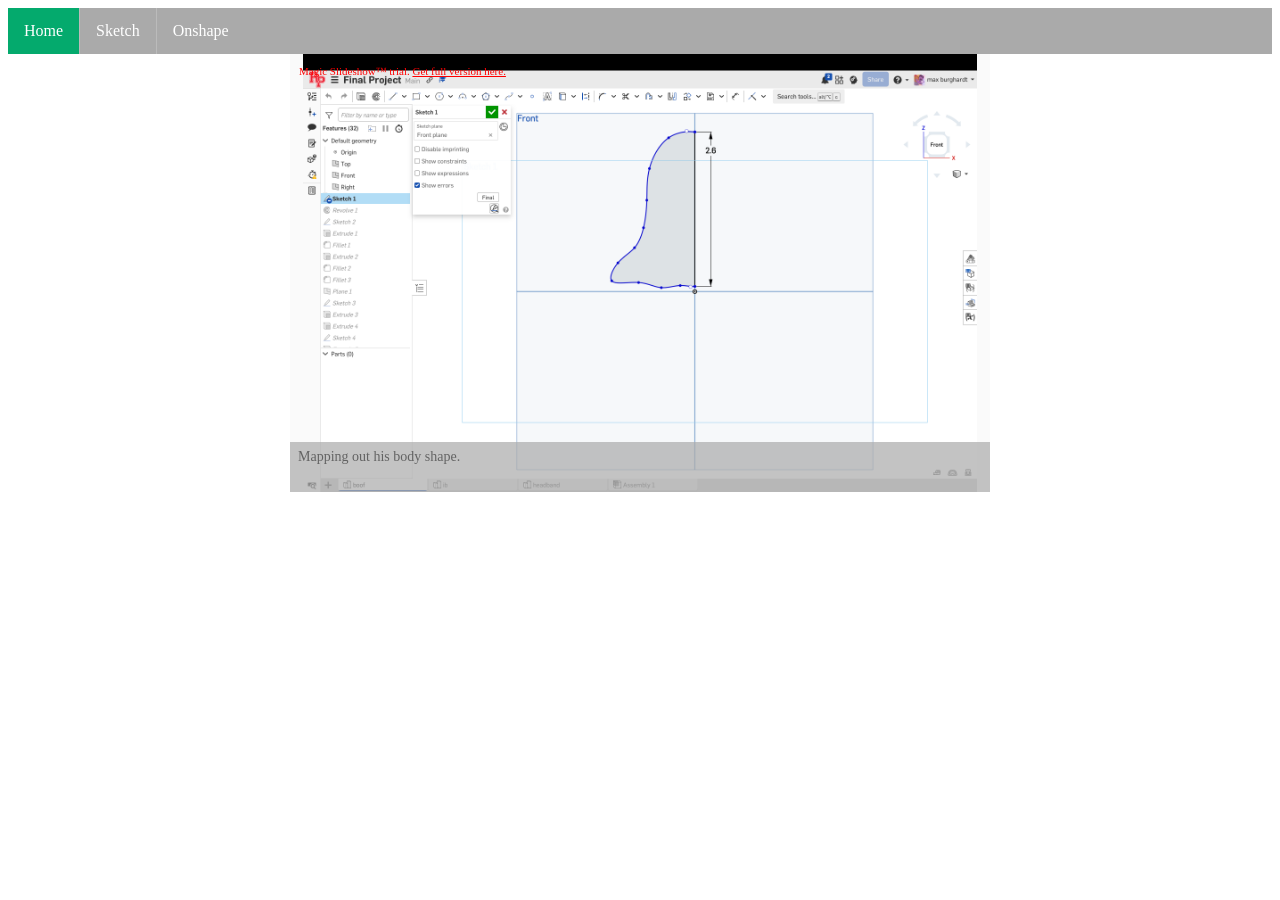
<file: onshape.html>
<HTML>
  <HEAD>
  <TITLE>
  </TITLE>
  <link rel="stylesheet" href="style.css" type="text/css">
  </HEAD>
  <BODY>
   <ul>
<li><a class="active" href="index.html">Home</a></li>
<li><a href="sketch.html">Sketch</a></li>
<li><a href="onshape.html">Onshape</a></li>
</ul>
<head>
 <title>Magic Slideshow: Default</title>

<!-- link to magicslideshow.css file -->
 <link rel="stylesheet" type="text/css" href="magicslideshow/magicslideshow.css"
media="screen"/>
<!-- link to magicslideshow.js file --> <script src="magicslideshow/magicslideshow.js" type="text/javascript"></script>
<style type="text/css">
 .wrapper { width: 700px; text-align: center; margin: 0 auto; }
</style>
</head>
<body>
<div class="wrapper">
<!-- define Magic Slideshow -->
<div class="MagicSlideshow">
<img src="blueguy1.png" data-caption="Mapping out his body shape."/>
20. <img src="blueguy3.png" data-caption="After using the revolve tool making him come to life, we began on his eye."/>
21. <img src="blueguy2.png" data-caption="Beginning of the mouth."/>
href='http://magictoolbox.com/magicslideshow/'>links</a>."/>
22. <img src="blueguy5.png" data-caption="Creation of the tongue."/>
23. <img src="blueguy4.png" data-caption="The hole that will connect to the headband."
<div class="MagicSlideshow">
  <img src="halfcircle.png" data-caption="Creation of the base by drawing a ahlf circle and using the sweep tool to turn it into a circle."/>
  <img src="halfantenna.png" data-caption="Creation of half of the atenna, used sweep tool, and mirrored one on the right side."/>
  <img src="eyes.png" data-caption="Moving onto the eyes by drawing a circle, mirroring onto the other side, then following with extrude and filleting edges."/>
  <!-- Add new slides here -->
  <img src="thirdeye.png" data-caption= "After the main eyes were completed, i moved on to the third eye by drawing a bigger circle, extruding, and filleting that." />''
  <img src="mouth.png" data-caption= "Creation of mouth by using spline total, using the line tool for the teeth, then extruding it."/>
  <img src="hole.png" data-caption= "Added a square at the bottom so the alien could fit on the headband, slightly larger so it would fit without being too small. I extrued removed it so it would have a little opening."/>
</div>

</HTML>
</file>
<file: style.css>
img {
  max-width: 20%;
  height: auto;
}
.center-photo {
  display: block;
  margin-left: auto;
  margin-right: auto;
  width: 50%; /* Adjust width as needed */
}
/*this is what centers the links across the top*/
.container {
  display: flex;
  justify-content: center;
}
ul {
list-style-type: none;
margin: 0;
padding: 0;
overflow: hidden;
background-color: #aaa;
}
li {
float: left;
border-right:1px solid #bbb;
}
li:last-child {
border-right: none;
}
li a {
display: block;
color: white;
text-align: center;
padding: 14px 16px;
text-decoration: none;
}
li a:hover:not(.active) {
background-color: #bbb;
}

.active {
background-color: #04AA6D;
}
</file>
<file: magicslideshow/magicslideshow.css>
@import url('themes/magicslideshow.core.css');
@import url('themes/default/magicslideshow.default.css');
</file>
